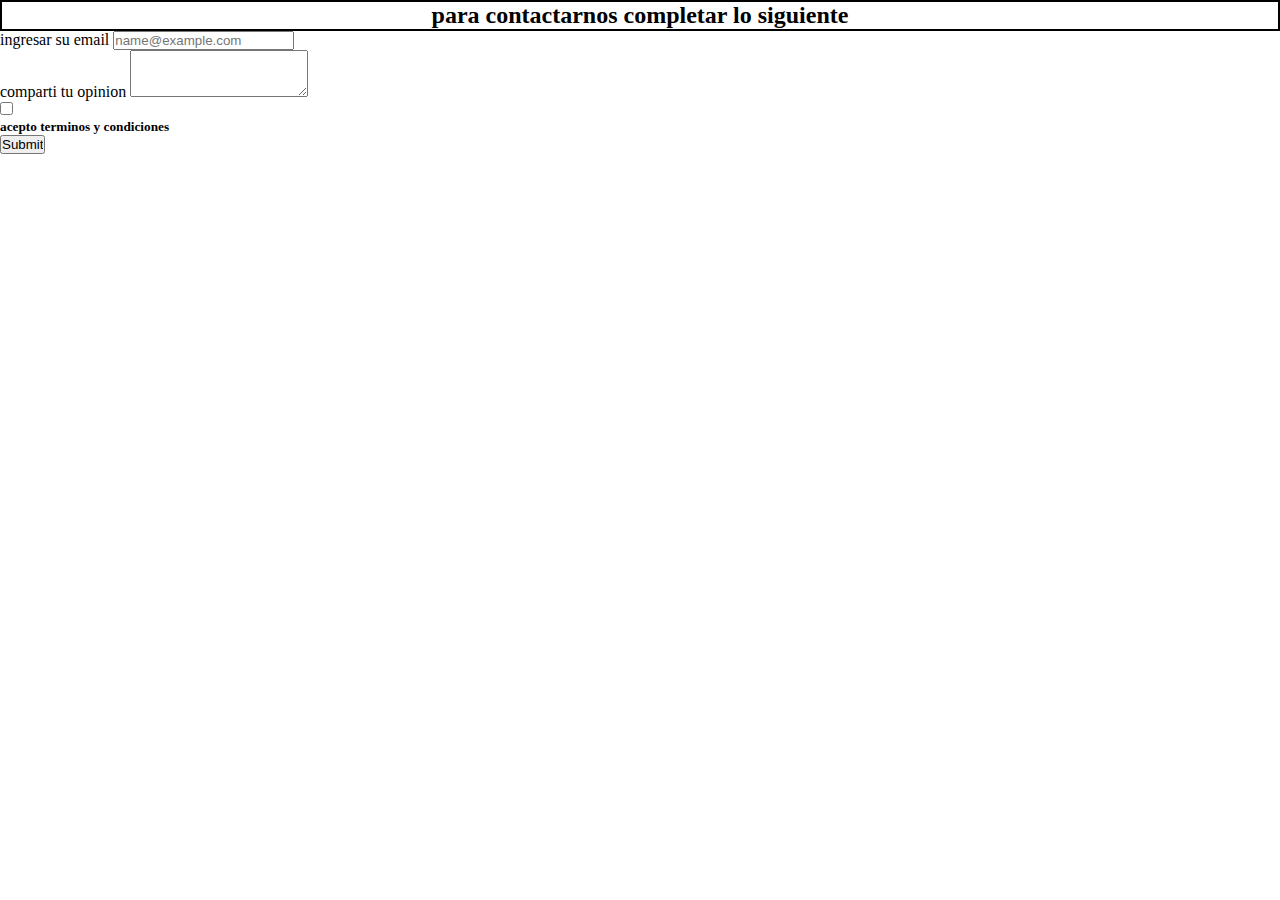
<file: contactanos.html>
<!DOCTYPE html>
<html lang="en">

<head>
    <meta charset="UTF-8">
    <meta http-equiv="X-UA-Compatible" content="IE=edge">
    <meta name="viewport" content="width=device-width, initial-scale=1.0">
    <title>contactanos</title>
    <link href="https://cdn.jsdelivr.net/npm/bootstrap@5.1.3/dist/css/bootstrap.min.css" rel="stylesheet"
        integrity="sha384-1BmE4kWBq78iYhFldvKuhfTAU6auU8tT94WrHftjDbrCEXSU1oBoqyl2QvZ6jIW3" crossorigin="anonymous">
    <link rel="stylesheet" href="style1.css">
</head>

<body>

    <header><h2 > para contactarnos completar lo siguiente</h2></header>
    <div class="mb-3">
        <label for="exampleFormControlInput1" class="form-label">ingresar su email</label>
        <input type="email" class="form-control" id="exampleFormControlInput1" placeholder="name@example.com">
    </div>
    <div class="mb-3">
        <label for="exampleFormControlTextarea1" class="form-label">comparti tu opinion</label>
        <textarea class="form-control" id="exampleFormControlTextarea1" rows="3"></textarea>
    </div>
    <div class="form-check">
        <input class="form-check-input" type="checkbox" value="" id="flexCheckDefault">
        <label class="form-check-label" for="flexCheckDefault">
        <h5>acepto terminos y condiciones</h5>
    <input class="btn btn-primary" type="submit" value="Submit">
    





            
            
    <script src="https://cdn.jsdelivr.net/npm/bootstrap@5.1.3/dist/js/bootstrap.bundle.min.js"
    integrity="sha384-ka7Sk0Gln4gmtz2MlQnikT1wXgYsOg+OMhuP+IlRH9sENBO0LRn5q+8nbTov4+1p"
    crossorigin="anonymous"></script>

</body>

</html>
</file>
<file: style1.css>
*{
    margin: 0;
    padding: 0;
}
h2{
    text-align: center;
    border: 2px solid black;
}
</file>
